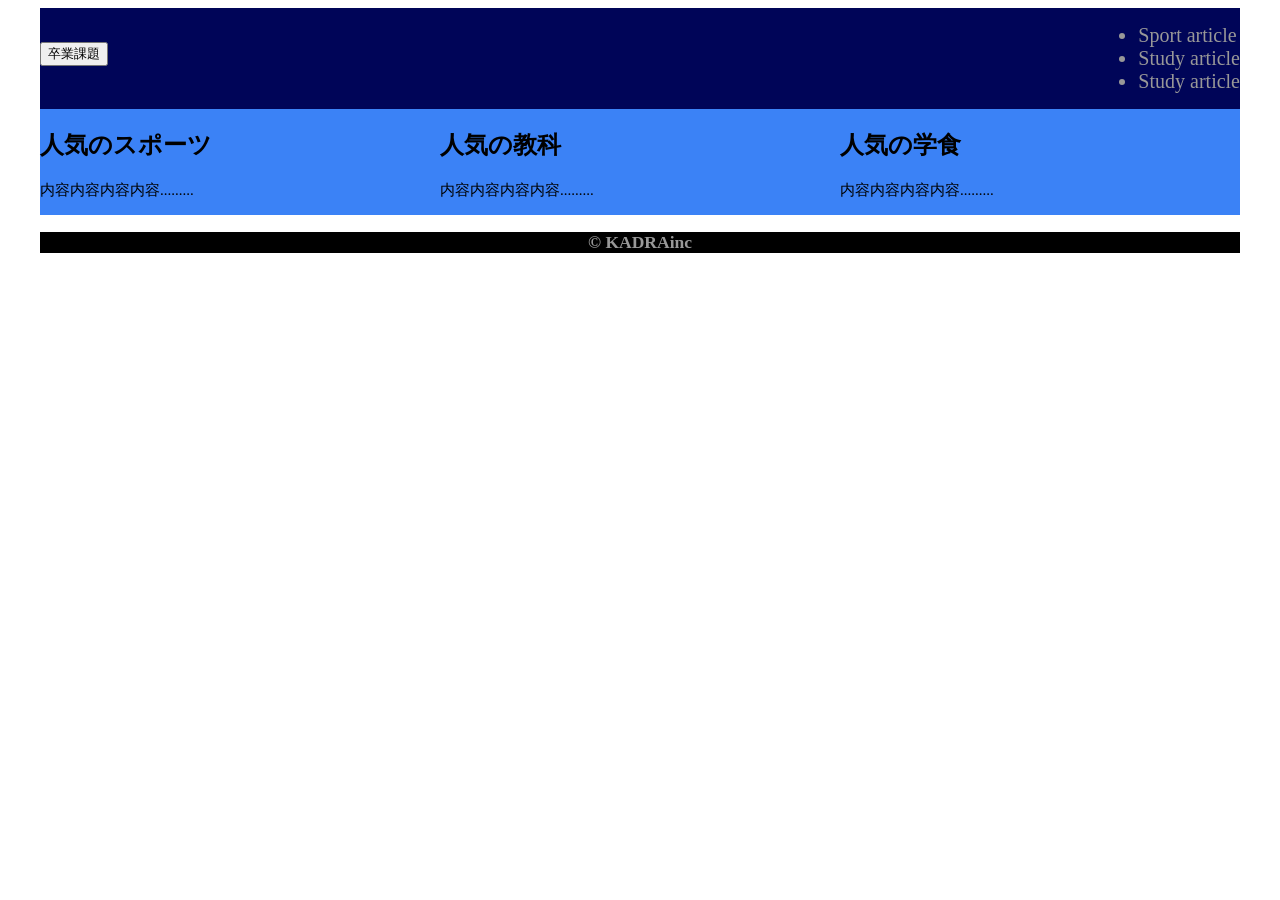
<file: kadora/graduation.html>
<!DOCTYPE html>
<html lang="ja">
<head>
    <meta charset="UTF-8">
    <meta name="viewport" content="width=device-width, initial-scale=1.0">
    <title>Graduation Document</title>
 
    <style>
        :root{
            --main-color:#3b82f6;
            --bg-color:#000558;
            --text-1-color:#989898;
            --text-2-color:#000000;
            --btn-color:aquamarine;

            --text-s-size:15px;
            --text-m-size:20px;
            --text-l-size:25px;
        }
        body{
            width: 100%;
            max-width: 1200px;
            margin-left: auto;
            margin-right: auto;
        }
        .header{
            background-color: var(--bg-color);
            display: flex;
            justify-content: space-between;
        }
        .main-section{
            display: grid;
            grid-template-columns: 1fr;
            justify-content: space-between;
        }
        .main-section article{
            flex: 1;
        }
        .title{
            color: var(--text-1-color);
        }
        .header-btn{
            transition: background-color 0.2s;
        }
        .header-btn:hover{
            background-color: var(--btn-color);
        }
        .header-content{
            color: var(--text-1-color);
            font-size: var(--text-m-size);
        }
        .main{
            background-color: var(--main-color);
            color: var(--text-2-color);
        }
        .article-text{
            font-size: var(--text-s-size);
        }
        .footer{
            font-size: var(--text-s-size);
            background-color: var(--text-2-color);
            color: var(--text-1-color);
            text-align: center;
        }
        @media (min-width: 768px){
            .main-section{
            display: grid;
            grid-template-columns: repeat(3, 1fr);
            }
        }
    </style>
</head>
<body>
    <header class="header">
        <h1 class="title"><button class="header-btn">卒業課題</button></h1>
        <ul class="header-title">
            <li class="header-content">Sport article</li>
            <li class="header-content">Study article</li>
            <li class="header-content">Study article</li>
        </ul>
    </header>
    <main class="main">
        
        <section class="main-section">
            <article class="sport-article">
                <h2>人気のスポーツ</h2>
                <p class="article-text">内容内容内容内容.........</p>
            </article>
            <article class="study-article">
                <h2>人気の教科</h2>
                <p class="article-text">内容内容内容内容.........</p>
            </article>
            <article class="cafe-article">
                <h2>人気の学食</h2>
                <p class="article-text">内容内容内容内容.........</p>
            </article>
        </section>

    </main>
    <footer class="footer">
        <h3>© KADRAinc</h3>
    </footer>
</body>
</html>
</file>
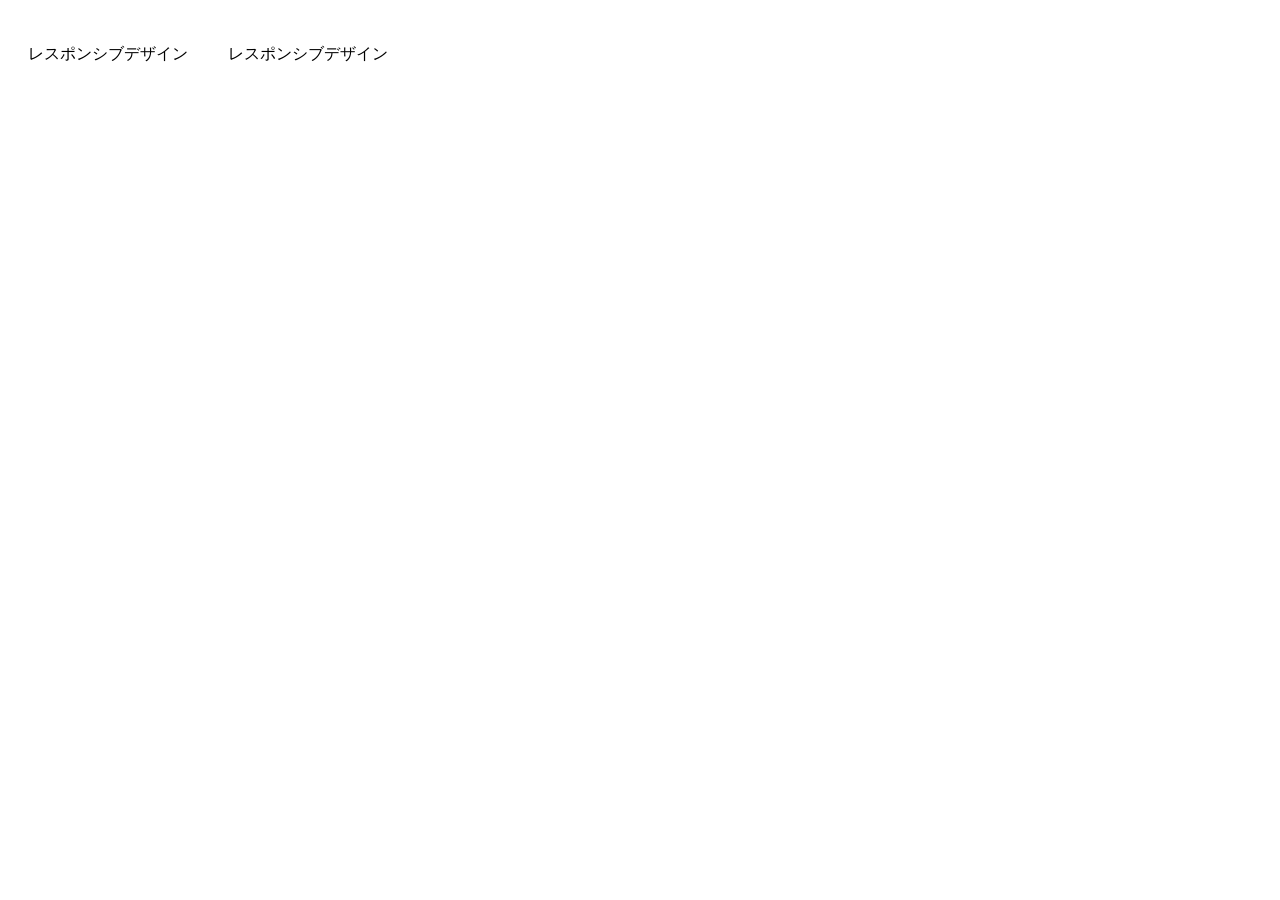
<file: kadora/responsive.html>
<!DOCTYPE html>
<html lang="ja">
<head>
    <meta charset="UTF-8">
    <meta name="viewport" content="width=device-width, initial-scale=1.0">
    <title>Document</title>
    <style>
        .flex-container{
            display: flex;
            flex-direction: column;
            width: 100%;
            text-align: center;
        }

        .flex-inner{
            padding: 20px;
        }
        
        @media(min-width: 768px){
        .flex-container{
            display: flex;
            flex-direction: row;
    
        }
        }

    </style>
</head>
<body>
    
<header></header>
<main>
    <div class="flex-container">
        <p class="flex-inner">レスポンシブデザイン</p>
        <p class="flex-inner">レスポンシブデザイン</p>
    </div>
</main>
<footer></footer>

</body>
</html>
</file>
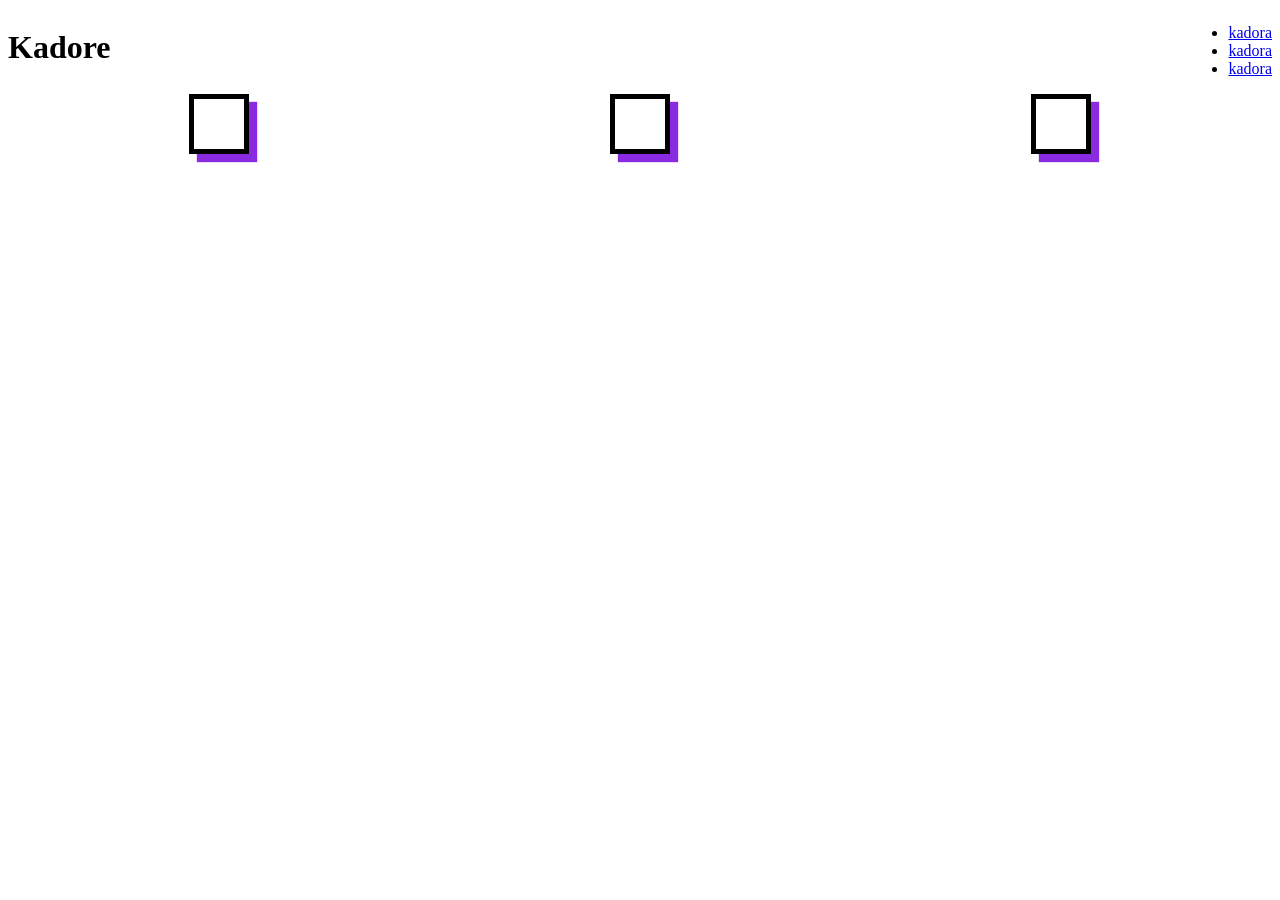
<file: kadora/checpoint/checkpoint1.html>
<!DOCTYPE html>
<html lang="en">
<head>
    <meta charset="UTF-8">
    <meta name="viewport" content="width=device-width, initial-scale=1.0">
    <title>Document</title>
    <style>
        :root {
    --main-color: blueviolet;
    --hover-color: red;
}
        .header{
            display: flex;
            justify-content: space-between;
        }

        .card-grid{
            display: grid;
            grid-template-columns: repeat(3,1fr);
        }

        .card{
            width: 50px;
            height: 50px;
            color: aqua;
            border: 5px solid black;
            margin: auto;
            box-shadow: 8px 8px 1px var(--main-color);
            transition: box-shadow 1s;
        }

        .card:hover{
            box-shadow: 5px 3px 1px var(--hover-color);
        }
    </style>
</head>
<body>
    <header class="header">
        <h1>Kadore</h1>
        <ul>
            <li><a href="#">kadora</a></li>
            <li><a href="#">kadora</a></li>
            <li><a href="#">kadora</a></li>
        </ul>
    </header>
    <main class="card-grid">
        <div class="card"></div>
        <div class="card"></div>
        <div class="card"></div>
    </main>
</body>
</html>
</file>
